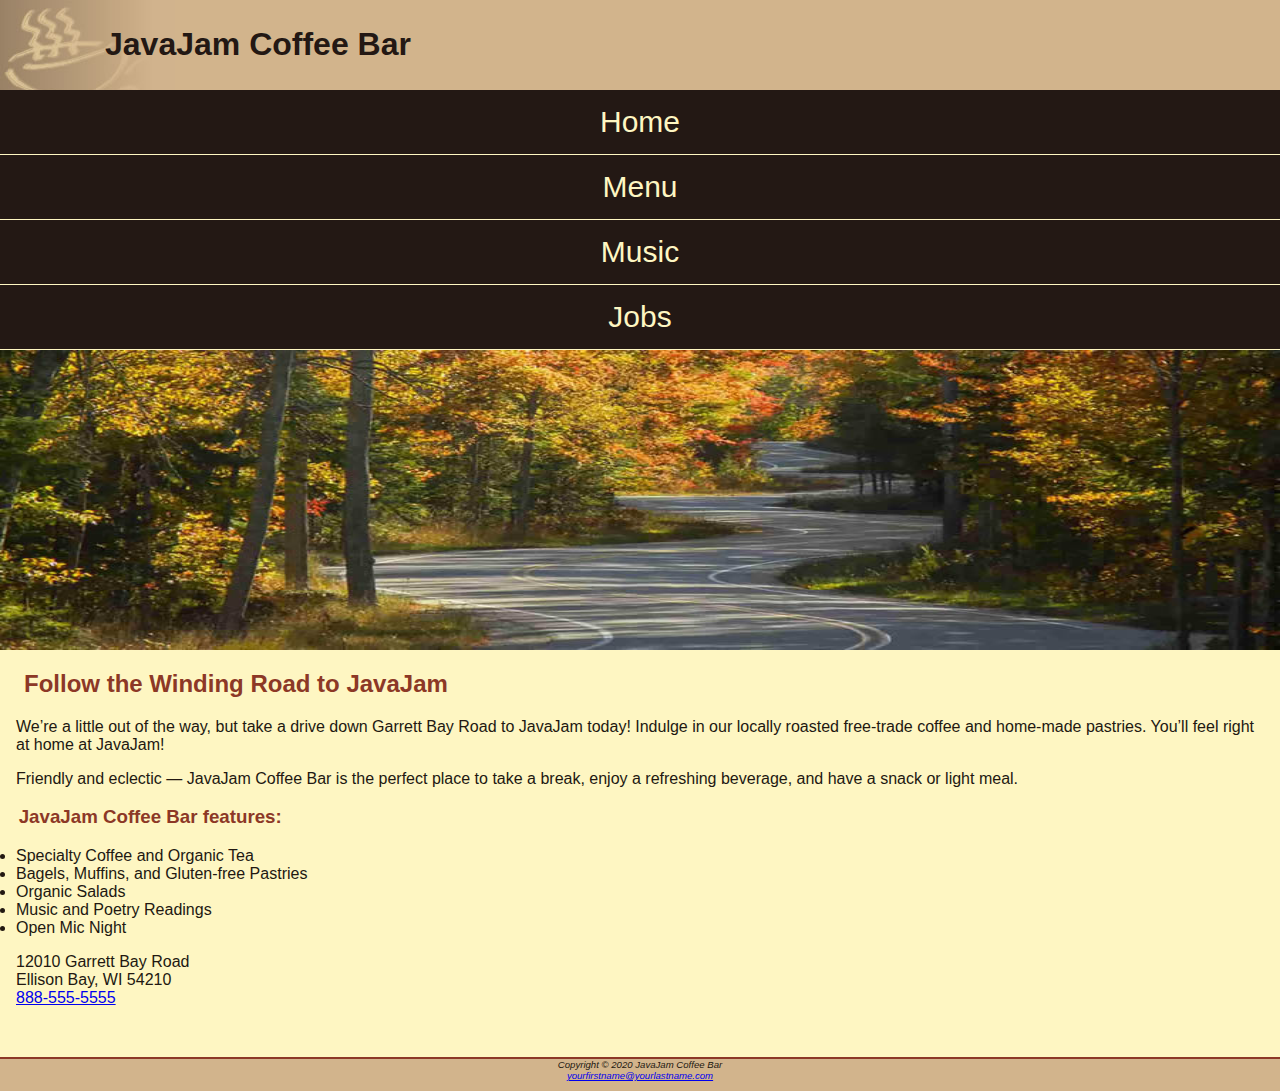
<file: index.html>
<!DOCTYPE html>
<html lang="en">
<head>
<title>JavaJam Coffee Bar</title>
<meta charset="utf-8">
<meta name="viewport" content="width-device-width, initial-scale=1.0"> <!-- MAKE SURE YOU INCLUDE -->
<link href="javajam.css" rel="stylesheet">
</head>
<body>
<div id="wrapper">
<header>
<h1><a href="index.html">JavaJam Coffee Bar</a></h1>
</header>
<nav>
<ul>
<li><a href="index.html">Home</a></li>
<li><a href="menu.html">Menu</a></li> 
<li><a href="music.html">Music</a></li>
<li><a href="jobs.html">Jobs</a></li>
</ul>
</nav>
<main>
<div id="homehero">
</div>
<h2>Follow the Winding Road to JavaJam</h2>
<p>We&#8217;re a little out of the way, but take a drive down Garrett Bay Road to JavaJam
today! Indulge in our locally roasted free-trade coffee and home-made pastries. You’ll
feel right at home at JavaJam!</p>
<p>Friendly and eclectic &mdash; JavaJam Coffee Bar is the perfect place to take a break, 
enjoy a refreshing beverage, and have a snack or light meal.</p>
<h3>JavaJam Coffee Bar features:</h3>
<ul>
<li>Specialty Coffee and Organic Tea</li>
<li>Bagels, Muffins, and Gluten-free Pastries</li>
<li>Organic Salads</li>
<li>Music and Poetry Readings</li>
<li>Open Mic Night</li>
</ul>
<div>
12010 Garrett Bay Road<br>
Ellison Bay, WI 54210<br>
<a id="mobile" href="tel:888-555-5555">888-555-5555</a><span id="desktop">888-555-
5555</span><br><br> <!-- PHONE NUMBER CODE -->
</div>
</main>
<footer>
Copyright &copy; 2020 JavaJam Coffee Bar<br>
<a href="mailto:yourfirstname@yourlastname.com">yourfirstname@yourlastname.com</a>
</footer>
</div>
</body>
</html>
</file>
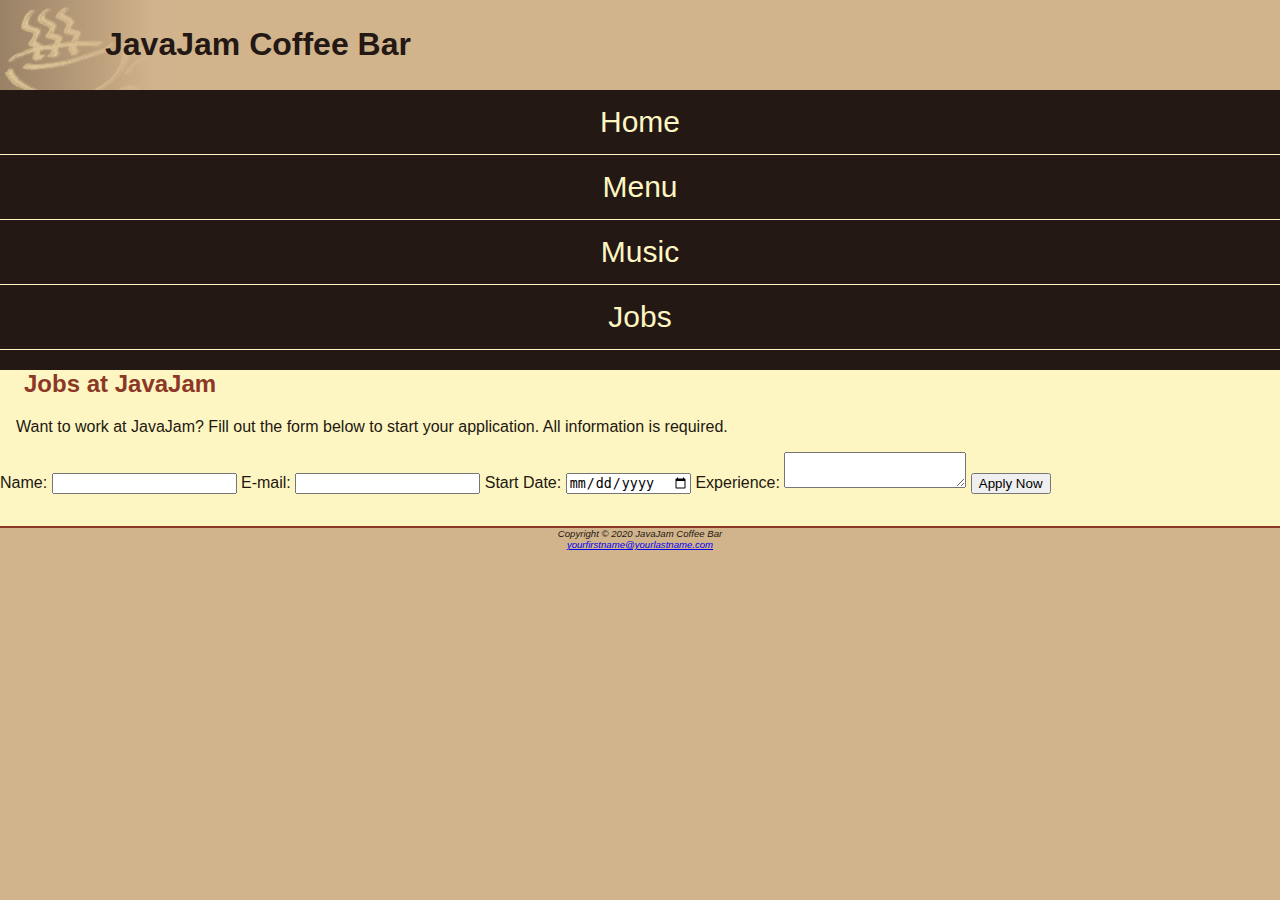
<file: jobs.html>
<!DOCTYPE html>
<html lang="en">
<head>
<title>JavaJam Coffee Bar Jobs</title>
<meta charset="utf-8">
<meta name="viewport" content="width=device-width, initial-scale=1.0">
<link href="javajam.css" rel="stylesheet">
</head>
<body>
<div id="wrapper">
<header>
<h1><a href="index.html">JavaJam Coffee Bar</a></h1>
</header>
<nav>
<ul>
<li><a href="index.html">Home</a></li>
<li><a href="menu.html">Menu</a></li> 
<li><a href="music.html">Music</a></li>
<li><a href="jobs.html">Jobs</a></li>
</ul>
</nav>
<main>
<div id="herojobs">
</div>
<h2>Jobs at JavaJam</h2>
<p>Want to work at JavaJam? Fill out the form below to
start your application. All information is required. </p>
<form method="post" action="https://webdevbasics.net/scripts/javajam8.php">
<label for="myName">Name: </label>
<input type="text" id="myName" name="myName" required>
<label for="myEmail">E-mail: </label>
<input type="email" id="myEmail" name="myEmail" required>
<label for="myStart">Start Date: </label>
<input type="date" id="myStart" name="myStart" required>
<label for="myExperience">Experience: </label>
<textarea name="myExperience" id="myExperience" rows="2" cols="20" required></textarea>
<input type="submit" value="Apply Now">
</form>
</main>
<footer>
Copyright &copy; 2020 JavaJam Coffee Bar<br>
<a href="mailto:yourfirstname@yourlastname.com">yourfirstname@yourlastname.com</a>
</footer>
</div>
</body>
</html>
</file>
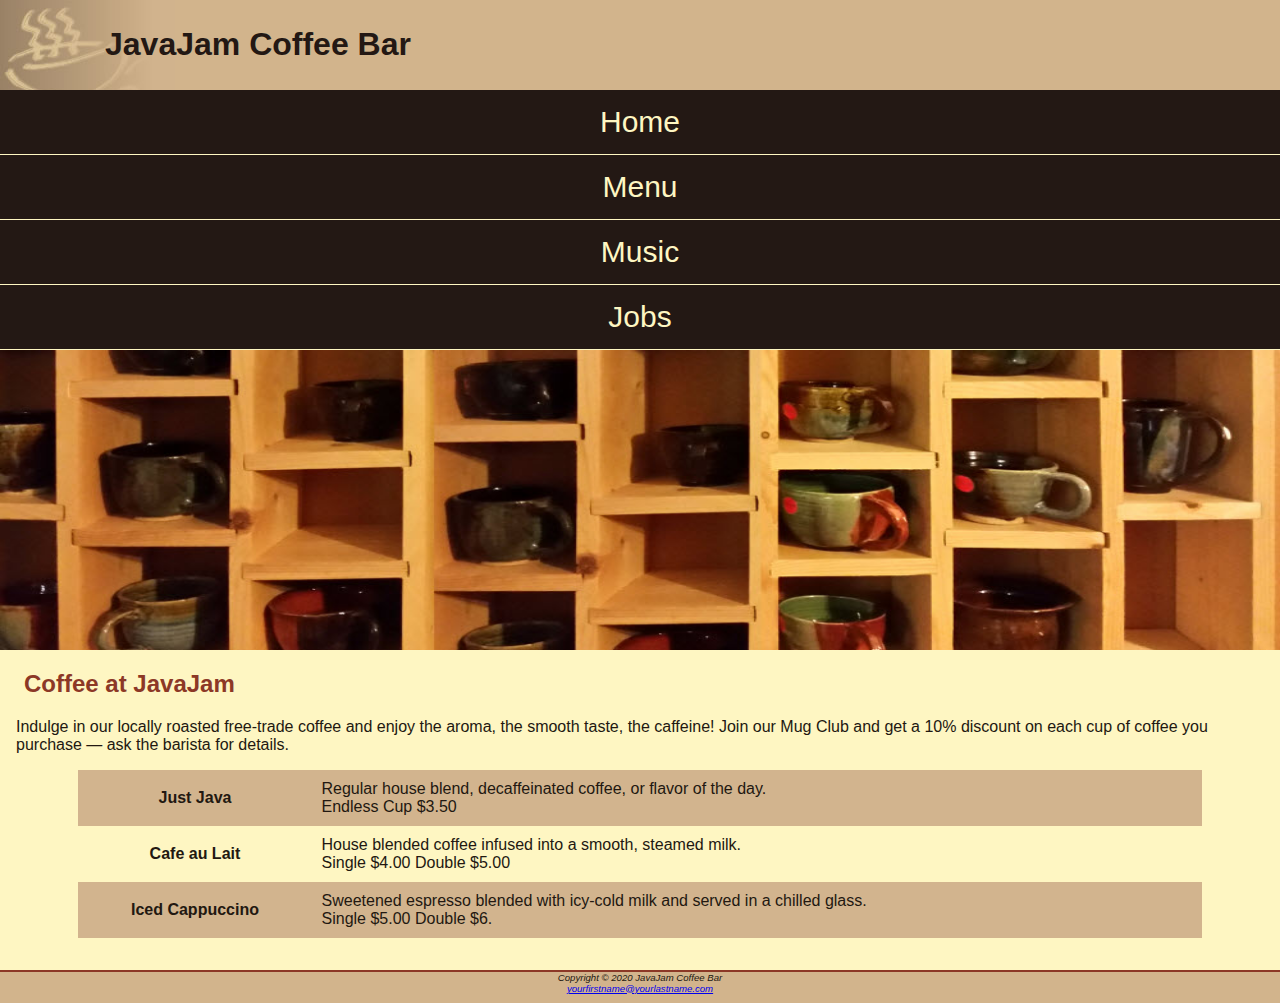
<file: menu.html>
<!DOCTYPE html>
<html lang="en">
<head>
<title>JavaJam Coffee Bar Menu</title>
<meta charset="utf-8">
<meta name="viewport" content="width=device-width, initial-scale=1.0">  
<link href="javajam.css" rel="stylesheet">
</head>
<body>
<div id="wrapper">
<header>
<h1><a href="index.html">JavaJam Coffee Bar</a></h1>
</header>
<nav>
<ul>
<li><a href="index.html">Home</a></li>
<li><a href="menu.html">Menu</a></li> 
<li><a href="music.html">Music</a></li>
<li><a href="jobs.html">Jobs</a></li>
</ul>
</nav>
<main>
<div id="heromugs">
</div>
<h2>Coffee at JavaJam</h2>
<p>Indulge in our locally roasted free-trade coffee and enjoy the aroma, the smooth taste,
the caffeine! Join our Mug Club and get a 10% discount on each cup of coffee you
purchase &mdash; ask the barista for details.</p>
<div id="flow">
<table>
<tr>
<th>Just Java</th>
<td>Regular house blend, decaffeinated coffee, or flavor of the day.<br>Endless Cup $3.50</td>
</tr>
<tr>
<th>Cafe au Lait</th>
<td>House blended coffee infused into a smooth, steamed milk.<br>Single $4.00 Double $5.00</td>
</tr>
<tr>
<th>Iced Cappuccino</th>
<td>Sweetened espresso blended with icy-cold milk and served in a chilled glass.<br>Single $5.00 Double $6.</td>
</table>
</div>
</main>
<footer>
Copyright &copy; 2020 JavaJam Coffee Bar<br>
<a href="mailto:yourfirstname@yourlastname.com">yourfirstname@yourlastname.com</a>
</footer>
</div>
</body>
</html>
</file>
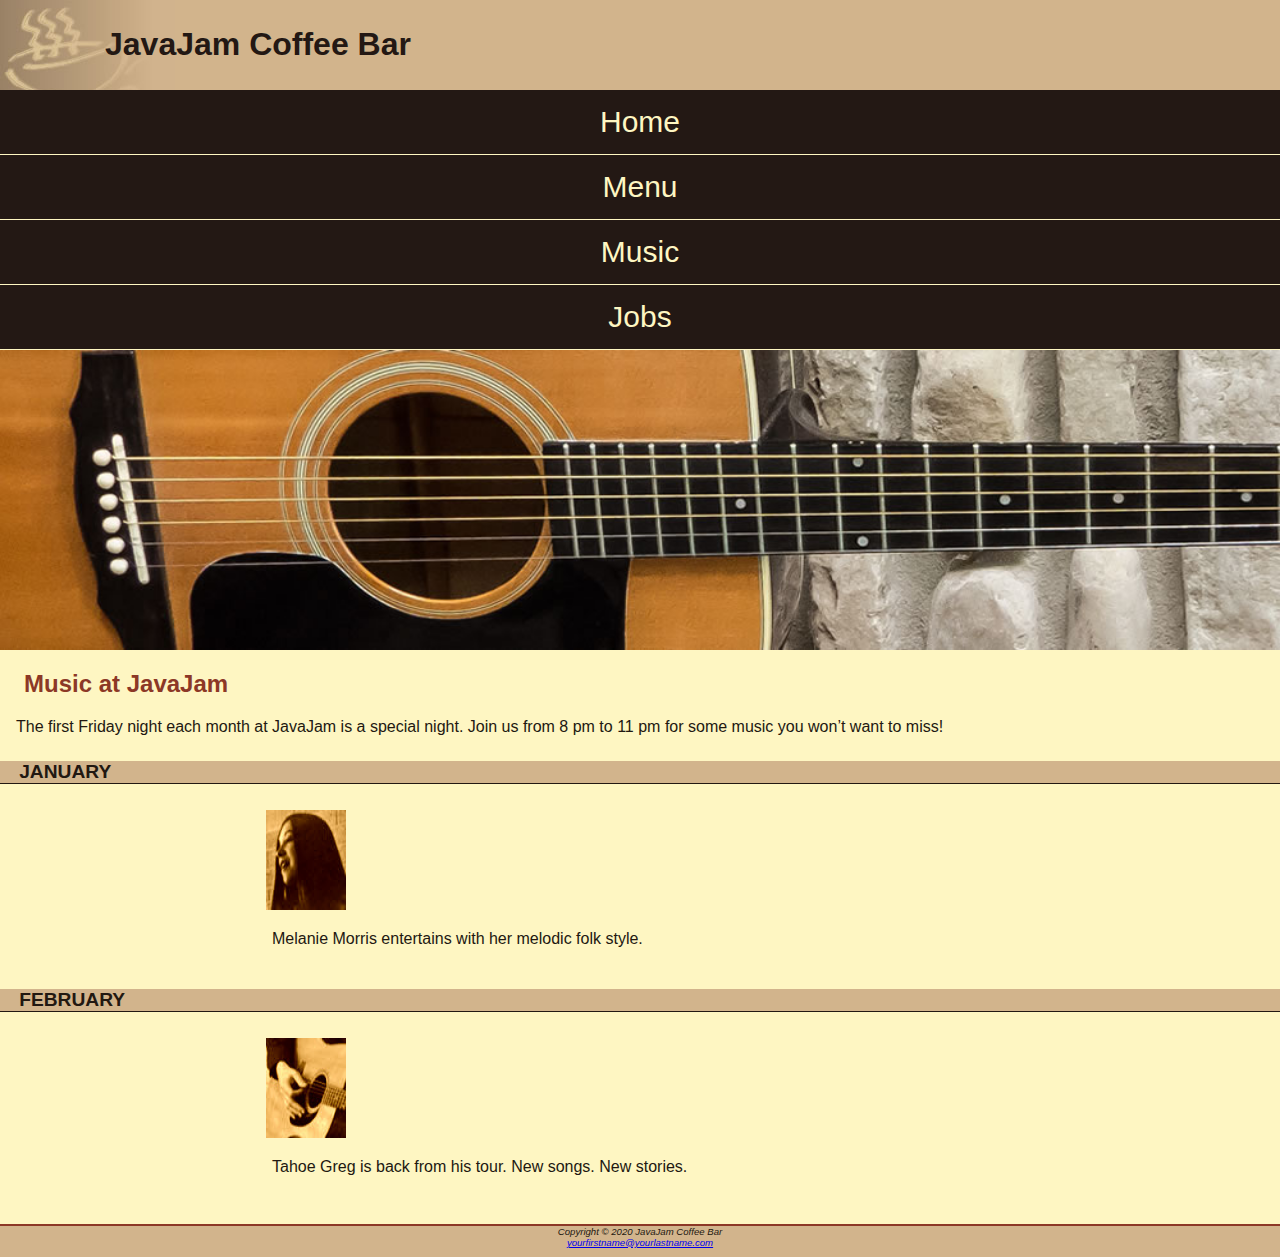
<file: music.html>
<!DOCTYPE html>
<html lang="en">
<head>
<title>JavaJam Coffee Bar Music</title>
<meta charset="utf-8">
<meta name="viewport" content="width-device-width, initial-scale-1.0">
<link href="javajam.css" rel="stylesheet">
</head>
<body>
<div id="wrapper">
<header>
<h1><a href="index.html">JavaJam Coffee Bar</a></h1>
</header>
<nav>
<ul>
<li><a href="index.html">Home</a></li>
<li><a href="menu.html">Menu</a></li> 
<li><a href="music.html">Music</a></li>
<li><a href="jobs.html">Jobs</a></li>
</ul>
</nav>
<main>
<div id="heroguitar">
</div>
<h2>Music at JavaJam</h2>
<p>The first Friday night each month at JavaJam is a special night. Join us from 8 pm to
11 pm for some music you won’t want to miss!</p>
<h4>January</h4>
<div class="details">
<a href="melanie.jpg"><img src="melaniethumb.jpg" class="floatleft" alt="Melanie" width="100" height="100"></a>
<p>Melanie Morris entertains with her melodic folk style.</p>
</div>
<h4>February</h4>
<div class="details">
<a href="greg.jpg"><img src="gregthumb.jpg" class="floatleft" alt="Tahoe Greg" width="100" height="100"></a>
<p>Tahoe Greg is back from his tour. New songs. New stories.</p>
</div>
</main>
<footer>
Copyright &copy; 2020 JavaJam Coffee Bar<br>
<a href="mailto:yourfirstname@yourlastname.com">yourfirstname@yourlastname.com</a>
</footer>
</div>
</body>
</html>
</file>
<file: javajam.css>
* { box-sizing: border-box; }
body { 
background-color: #D2B48C;
color: #221811;
font-family: Tahoma, Arial, sans-serif;
margin: 0;
}
#wrapper { 
background-color: #231814;
padding: 0;
}   
header { 
background-color: #D2B48C; 
background-image: url(cup.jpg);
background-repeat: no-repeat;
color: #231814;
hegith: 128px;
padding-left: 105px;		 
padding-top: 5px;
padding-bottom: 5px;
}
table { 
margin: auto; 
width: 90%;
border-spacing: 0;
}
th, td { padding: 10px; }
tr:nth-of-type(odd) { background-color: #D2B48E; }
header a { text-decoration: none; }
header a:link       { color: #231814; }
header a:visited { color: #231814; }
header a:hover     { color: #FEF6C2; }
h1 { font-size: 2em; }
h2 { color: #8C3826; }
h3, dt { color: #8C3826; }
h4 { 
background-color: #D2B48C;
font-size: 1.2em;
padding-left: .5em;
padding-bottom: 0; 
text-transform: uppercase; 
border-bottom: 1px solid  #221811;
clear: left;  
} 
nav {   
text-align: center;
font-size: 1.5em;
}
nav a { text-decoration: none; }
nav a:link       { color: #FEF6C2; }
nav a:visited { color: #D2B48C; }
nav a:hover     { color: #CC9933; }
nav ul { 
display: flex;
flex-direction: column;
font-size: 1.25em;
list-style-type: none;
margin: 0;
padding: 0;
}
nav li {
border-bottom: 1px solid #FEF6C2;
padding: .5em 1em;
width: 100%
}
main {
background-color: #FEF6C2;
display: block;
padding: 0 0 2em 0;
}
h2, h3, h4, p, div, ul, dl { padding-left: 1em; padding-right: 1em;}
main ul { padding-;eft: 2em; }
.details { 
padding-left: 20%;
padding-right: 20%;
overflow: auto;
}
img { 
padding-left: 10px;
padding-right: 10px; }
#homehero { 
height: 300px;
background-image: url(hero.jpg);
background-repeat: no-repeat;
background-size: 100% 100%; 
}
#heromugs { 
height: 300px;
background-image: url(heromugs.jpg);
background-repeat: no-repeat;
background-size: 100% 100%; 
}
#heroguitar { 
height: 300px;
background-image: url(heroguitar.jpg);
background-repeat: no-repeat;
background-size: 100% 100%; 
}
#mobile { display: inline; }
#desktop { display: none; }
footer { 
background-color: #D2B48C;
font-size: .60em;
font-style: italic;
text-align: center;
padding-bottom: 1em;
border-top: 2px solid #8C3826;
}

@media {min-width: 600px) {
header {
padding-left: 0;
text-align: center;
}
 #herojobs { 
height: 300px; 
background-image: url(coffeecup.jpg);
background-repeat: no-repeat;
background-size: 100% 100%; 
}
form { 
display: flex;
flex-direction: column;
padding-left: 1em; 
width: 80%; 
}
input, textarea { margin-bottom: .5em; }
@media (min-width: 600px) {
  header {
  padding-left: 0;
  text-align: center;
  }
  h1 { font-size: 3em; }
  nav ul {
  flex-flow: row nowrap;
  justify-content: space-around;
  }
  nav li { border-bottom: none; }
  #homehero {
  background-image: url(hero.jpg);
  height: 50vh;
  }
  #heromugs { background-image: url(heromugs.jpg); }
  #heroguitar { background-image: url(heroguitar.jpg;) }
  #flow {
  display: flex;
  flex-direction: row;
  }
  #mobile {display: none;}
  #desktop {display: inline; }
  .details {
  display: flex;
  flex-direction: row;
  }
  h4 {
  margin-left: 10%;
  margin-right: 10%;
  }
  form { 
  width: 40%;
  display: grid; 
  grid-gap: 1em; gap: 1em; 
  grid-template-columns: 6em 1fr; }
  input[type="submit"] { 
  grid-column: 2 / 3;
  width: 9em; }	
  #herojobs { background-image: url(herojobs.jpg) }	
}
@media (min-width: 1024px)
{
@supports (display: grid) {
  header { grid-area: header; }
  nav  { grid-area: nav; }
  main { grid-area: main; }
  footer { grid-area: footer; }
  #wrapper {
  display: grid;
  grid-template:
  "header header"
  "nav main"
  "footer footer"
  / 200px; }
  nav ul { flex-direction: column; }
  header { background-image: url(coffeelogo.jpg);}
}  
}  

h1 {font-size: 3em;}
nav ul {
flexx-flow: row nowrap;
justify-content: space-around;
}
nav li { border-bottom: none; }
#homehero {
background-image: url(hero.jpg);
height: 50vh;
}
#heromugs {background-image: url(heromugs.jpg); }
#heroguitar {background-image: url(heroguitar.jpg); }
#flow {
display: flex;
flex-direction: row;
}
#mobile ( display: none; }
#desktop (display: inline; }
.details {
display: flex;
flex-direction: row;
}
h4 {
margin-left: 10%;
margin-right: 10%;
}
}
/* CLOSED */
/* OPENED */
@media (min-width: 1024px)
{
@supports (display: grid) {
header { grid-area: header; }
nav {grid-area: nav; }
main { grid-area: main;}
footer { grid-area: footer; }
#wrapper {
display: grid;
grid-template:
"header header"
"nav main"
"footer footer"
/ 200px ; }
nav ul { flex-direction: column;}
header { hackground-image: url(coffeelogo.jpg); }
}
}
/* CLOSED */
</file>
